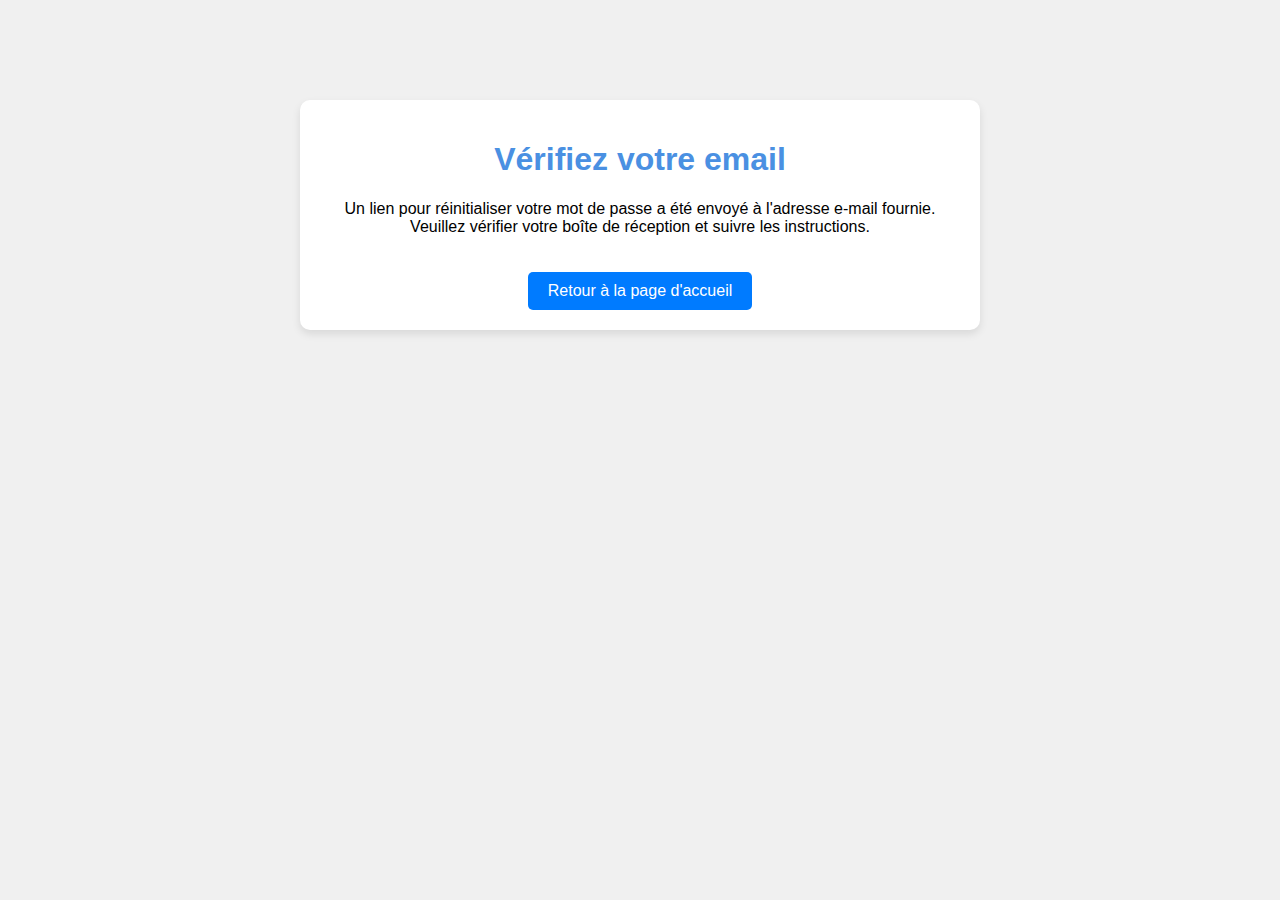
<file: confirmation_reinitialisation.html>
<!DOCTYPE html>
<html lang="fr">
<head>
    <meta charset="UTF-8">
    <meta name="viewport" content="width=device-width, initial-scale=1.0">
    <title>Vérifiez votre email</title>
    <link rel="stylesheet" href="style5.css"> 
</head>
<body>
    <div class="confirmation-container">
        <h1>Vérifiez votre email</h1>
        <p>Un lien pour réinitialiser votre mot de passe a été envoyé à l'adresse e-mail fournie. Veuillez vérifier votre boîte de réception et suivre les instructions.</p>
        <a href="tpind.html" class="back-btn">Retour à la page d'accueil</a>
    </div>
</body>
</html>
</file>
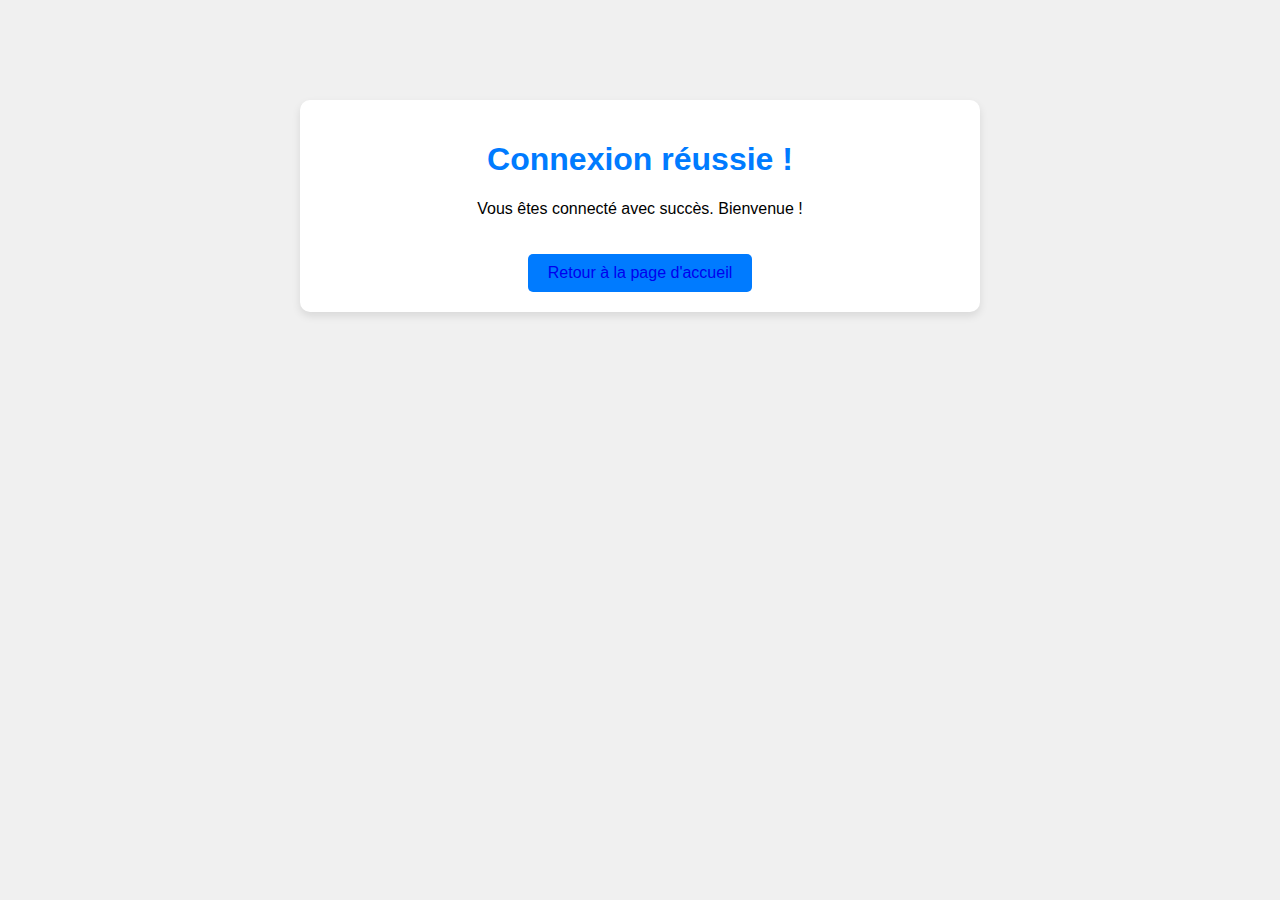
<file: connexion_valide.html>
<!DOCTYPE html>
<html lang="fr">
<head>
    <meta charset="UTF-8">
    <meta name="viewport" content="width=device-width, initial-scale=1.0">
    <title>Connexion réussie</title>
    <link rel="stylesheet" href="style3.css"> 
</head>
<body>
    <div class="confirmation-container">
        <h1>Connexion réussie !</h1>
        <p>Vous êtes connecté avec succès. Bienvenue !</p>
        <a href="index.html" class="back-btn">Retour à la page d'accueil</a>
    </div>
</body>
</html>
</file>
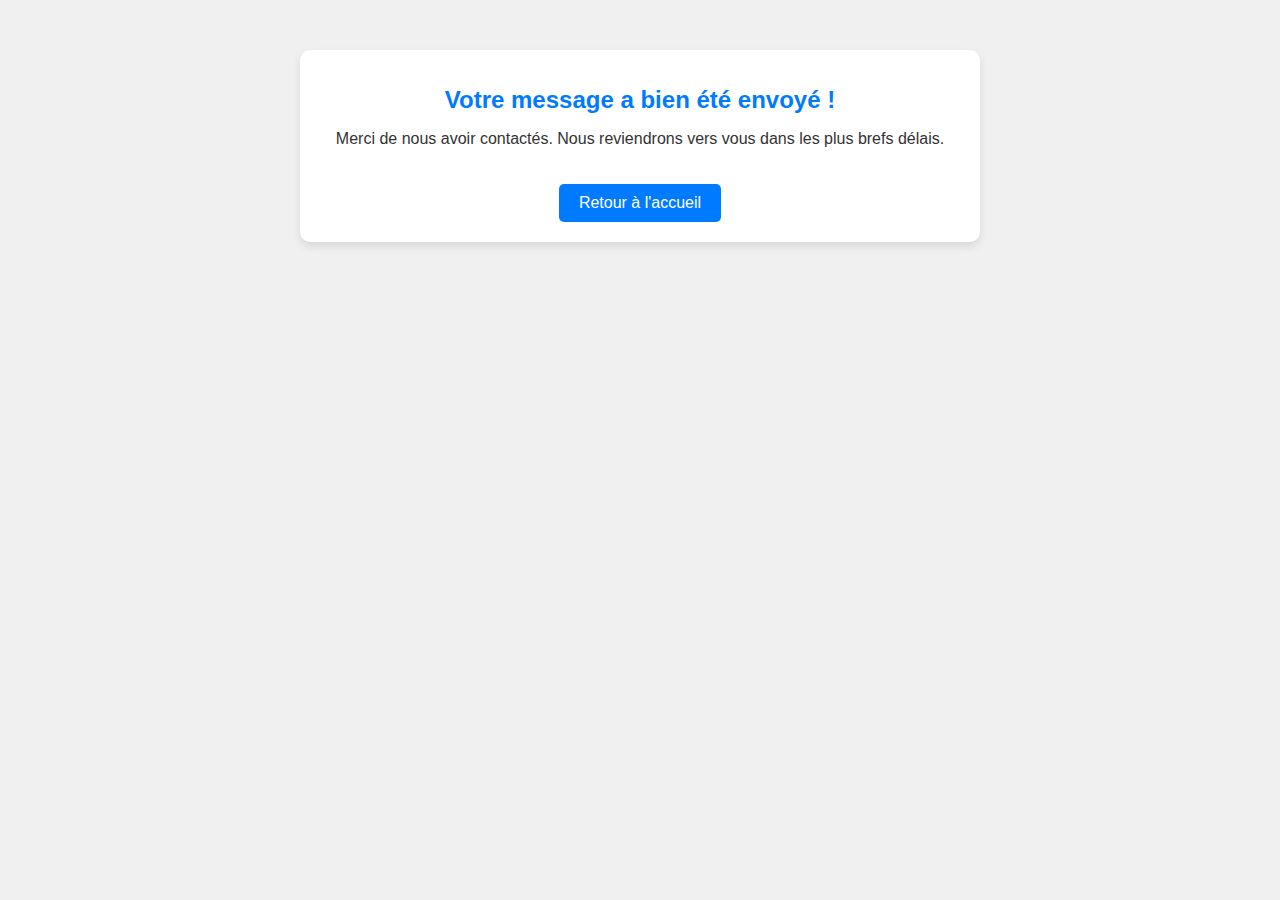
<file: contact.html>
<!DOCTYPE html>
<html lang="fr">
<head>
    <meta charset="UTF-8">
    <meta name="viewport" content="width=device-width, initial-scale=1.0">
    <title>Message envoyé avec succès</title>
    <link rel="stylesheet" href="style7.css"> 
</head>
<body>
    <div class="confirmation">
        <h1>Votre message a bien été envoyé !</h1>
        <p>Merci de nous avoir contactés. Nous reviendrons vers vous dans les plus brefs délais.</p>
        <a href="index.html" class="button">Retour à l'accueil</a>
    </div>
</body>
</html>
</file>
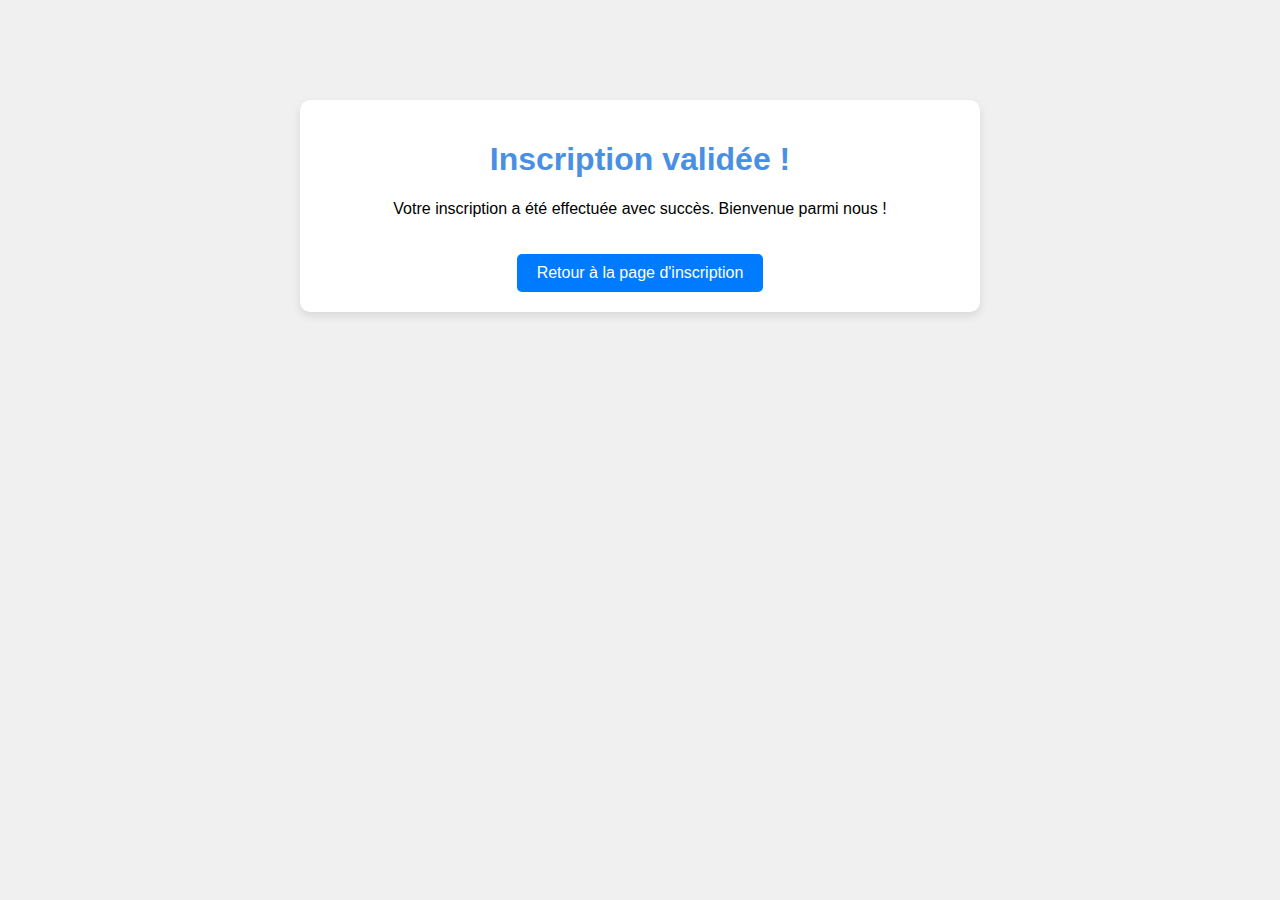
<file: inscription_valide.html>
<!DOCTYPE html>
<html lang="fr">
<head>
    <meta charset="UTF-8">
    <meta name="viewport" content="width=device-width, initial-scale=1.0">
    <title>Inscription réussie</title>
    <link rel="stylesheet" href="style2.css"> 
</head>
<body>
    <div class="confirmation-container">
        <h1>Inscription validée !</h1>
        <p>Votre inscription a été effectuée avec succès. Bienvenue parmi nous !</p>
        <a href="tpind.html" class="back-btn">Retour à la page d'inscription</a>
    </div>
</body>
</html>
</file>
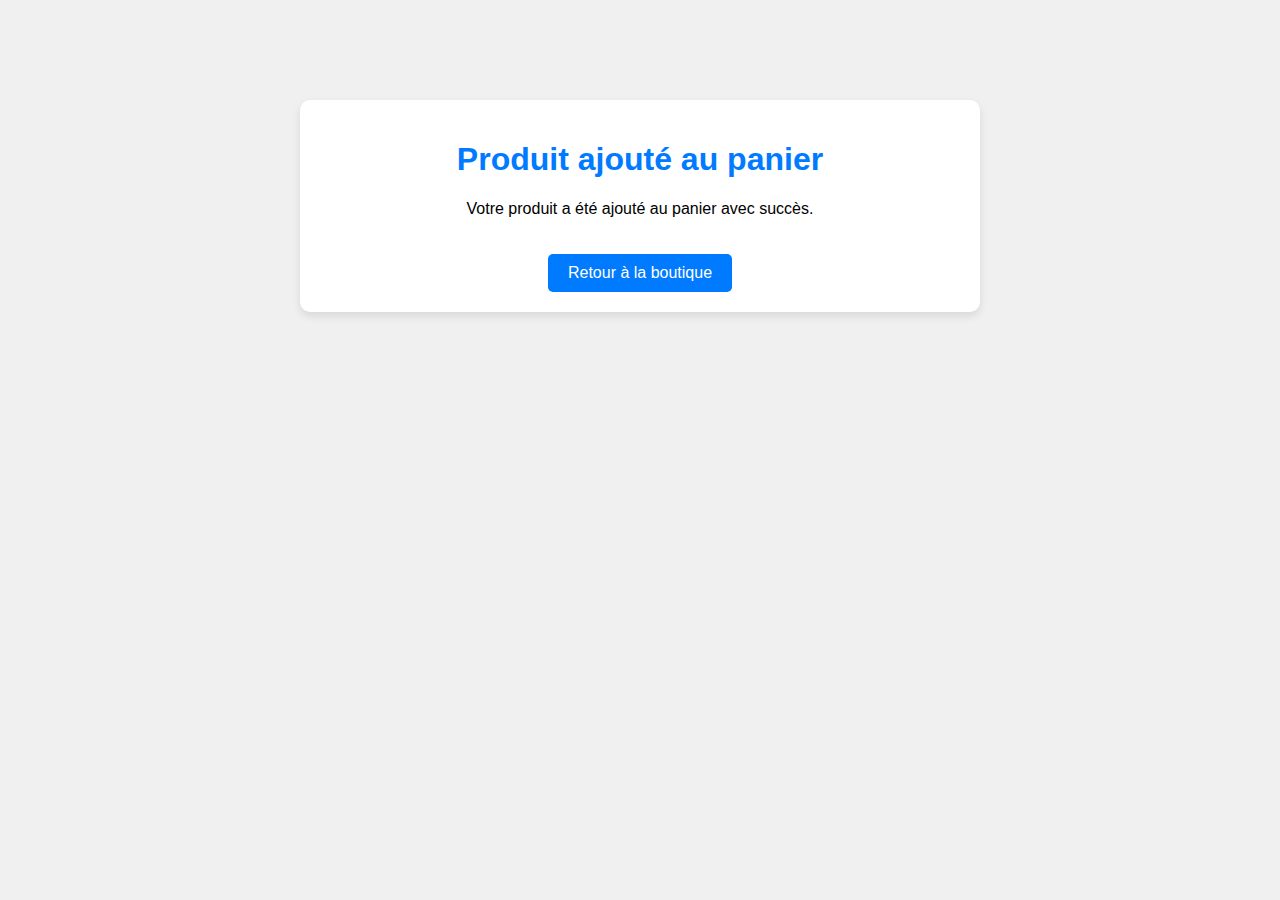
<file: page_de_confirmation.html>
<!DOCTYPE html>
<html lang="fr">
<head>
    <meta charset="UTF-8">
    <meta name="viewport" content="width=device-width, initial-scale=1.0">
    <title>Produit ajouté au panier</title>
    <link rel="stylesheet" href="style6.css"> 
</head>
<body>
    <div class="confirmation-container">
        <h1>Produit ajouté au panier</h1>
        <p>Votre produit a été ajouté au panier avec succès.</p>
        <a href="index.html" class="back-btn">Retour à la boutique</a>
    </div>
</body>
</html>
</file>
<file: style5.css>
/* Style global */
body {
    font-family: Arial, sans-serif;
    background-color: #f0f0f0;
    margin: 0;
    padding: 0;
}

/* Container principal du formulaire */
.form-container {
    background-color: #fff;
    width: 50%;
    margin: 50px auto;
    padding: 20px;
    border-radius: 10px;
    box-shadow: 0 4px 8px rgba(0, 0, 0, 0.1);
}

/* Style du formulaire */
form {
    display: flex;
    flex-direction: column;
}

label {
    margin-bottom: 8px;
    font-weight: bold;
}

input {
    margin-bottom: 15px;
    padding: 10px;
    border: 1px solid #ccc;
    border-radius: 5px;
}

/* Bouton de soumission */
.submit-btn {
    background-color: #007BFF; /* Couleur de fond verte */
    color: white;
    padding: 12px 20px;
    border: none;
    border-radius: 5px;
    cursor: pointer;
}

.submit-btn:hover {
    background-color:  #007BFF; /* Couleur verte plus foncée au survol */
}

/* Page de confirmation */
.confirmation-container {
    background-color: #fff;
    width: 50%;
    margin: 100px auto;
    padding: 20px;
    text-align: center;
    border-radius: 10px;
    box-shadow: 0 4px 8px rgba(0, 0, 0, 0.1);
}

.confirmation-container h1 {
    color: #4A90E2 /* Couleur verte pour le titre */
}

.back-btn {
    display: inline-block;
    margin-top: 20px;
    background-color: #007BFF; /* Couleur bleue pour le bouton retour */
    color: white;
    padding: 10px 20px;
    border-radius: 5px;
    text-decoration: none;
}

.back-btn:hover {
    background-color: #0056b3; /* Couleur bleue plus foncée au survol */
}
</file>
<file: style3.css>
body {
  font-family: Arial, sans-serif;
  background-color: #f0f0f0;
  margin: 0;
  padding: 0;
}


.form-container {
  background-color: #fff;
  width: 50%;
  margin: 50px auto;
  padding: 20px;
  border-radius: 10px;
  box-shadow: 0 4px 8px rgba(0, 0, 0, 0.1);
}


form {
  display: flex;
  flex-direction: column;
}

label {
  margin-bottom: 8px;
  font-weight: bold;
}

input {
  margin-bottom: 15px;
  padding: 10px;
  border: 1px solid #ccc;
  border-radius: 5px;
}


.submit-btn {
  background-color: #4CAF50; 
  color: white;
  padding: 12px 20px;
  border: none;
  border-radius: 5px;
  cursor: pointer;
}

.submit-btn:hover {
  background-color: #45a049; 
}


.confirmation-container {
  background-color: #fff;
  width: 50%;
  margin: 100px auto;
  padding: 20px;
  text-align: center;
  border-radius: 10px;
  box-shadow: 0 4px 8px rgba(0, 0, 0, 0.1);
}

.confirmation-container h1 {
  color: #007BFF; 
}

.back-btn {
  display: inline-block;
  margin-top: 20px;
  background-color: #007BFF; 
  padding: 10px 20px;
  border-radius: 5px;
  text-decoration: none;
}

.back-btn:hover {
  background-color: #0056b3; 
}
</file>
<file: style7.css>
body {
  font-family: Arial, sans-serif;
  background-color: #f0f0f0;
  margin: 0;
  padding: 0;
}


.confirmation {
  background-color: #fff;
  width: 50%;
  margin: 50px auto;
  padding: 20px;
  border-radius: 10px;
  box-shadow: 0 4px 8px rgba(0, 0, 0, 0.1);
  text-align: center;
}


.confirmation h1 {
  color:  #007BFF;
  font-size: 24px;
}

.confirmation p {
  color: #333;
  font-size: 16px;
}


.button {
  display: inline-block;
  margin-top: 20px;
  padding: 10px 20px;
  background-color:  #007BFF;
  color: white;
  text-decoration: none;
  border-radius: 5px;
  font-size: 16px;
}

.button:hover {
  background-color:  #007BFF;
}
</file>
<file: style2.css>
body {
  font-family: Arial, sans-serif;
  background-color: #f0f0f0;
  margin: 0;
  padding: 0;
}


.form-container {
  background-color: #fff;
  width: 50%;
  margin: 50px auto;
  padding: 20px;
  border-radius: 10px;
  box-shadow: 0 4px 8px rgba(0, 0, 0, 0.1);
}

form {
  display: flex;
  flex-direction: column;
}

label {
  margin-bottom: 8px;
  font-weight: bold;
}

input {
  margin-bottom: 15px;
  padding: 10px;
  border: 1px solid #ccc;
  border-radius: 5px;
}


.submit-btn {
  background-color: #4CAF50; 
  color: white;
  padding: 12px 20px;
  border: none;
  border-radius: 5px;
  cursor: pointer;
}

.submit-btn:hover {
  background-color: #45a049; 
}


.confirmation-container {
  background-color: #fff;
  width: 50%;
  margin: 100px auto;
  padding: 20px;
  text-align: center;
  border-radius: 10px;
  box-shadow: 0 4px 8px rgba(0, 0, 0, 0.1);
}

.confirmation-container h1 {
  font-family: 'Arial', sans-serif;
  color: #4A90E2; 
}

.back-btn {
  display: inline-block;
  margin-top: 20px;
  background-color: #007BFF; 
  color: white;
  padding: 10px 20px;
  border-radius: 5px;
  text-decoration: none;
}

.back-btn:hover {
  background-color: #4A90E2; 
}
</file>
<file: style6.css>
/* Style global */
body {
  font-family: Arial, sans-serif;
  background-color: #f0f0f0;
  margin: 0;
  padding: 0;
}

/* Container principal de la confirmation */
.confirmation-container {
  background-color: #fff;
  width: 50%;
  margin: 100px auto;
  padding: 20px;
  text-align: center;
  border-radius: 10px;
  box-shadow: 0 4px 8px rgba(0, 0, 0, 0.1);
}

.confirmation-container h1 {
  color: #007BFF 
}

.back-btn {
  display: inline-block;
  margin-top: 20px;
  background-color: #007BFF; 
  color: white;
  padding: 10px 20px;
  border-radius: 5px;
  text-decoration: none;
}

.back-btn:hover {
  background-color: #0056b3;
}
</file>
